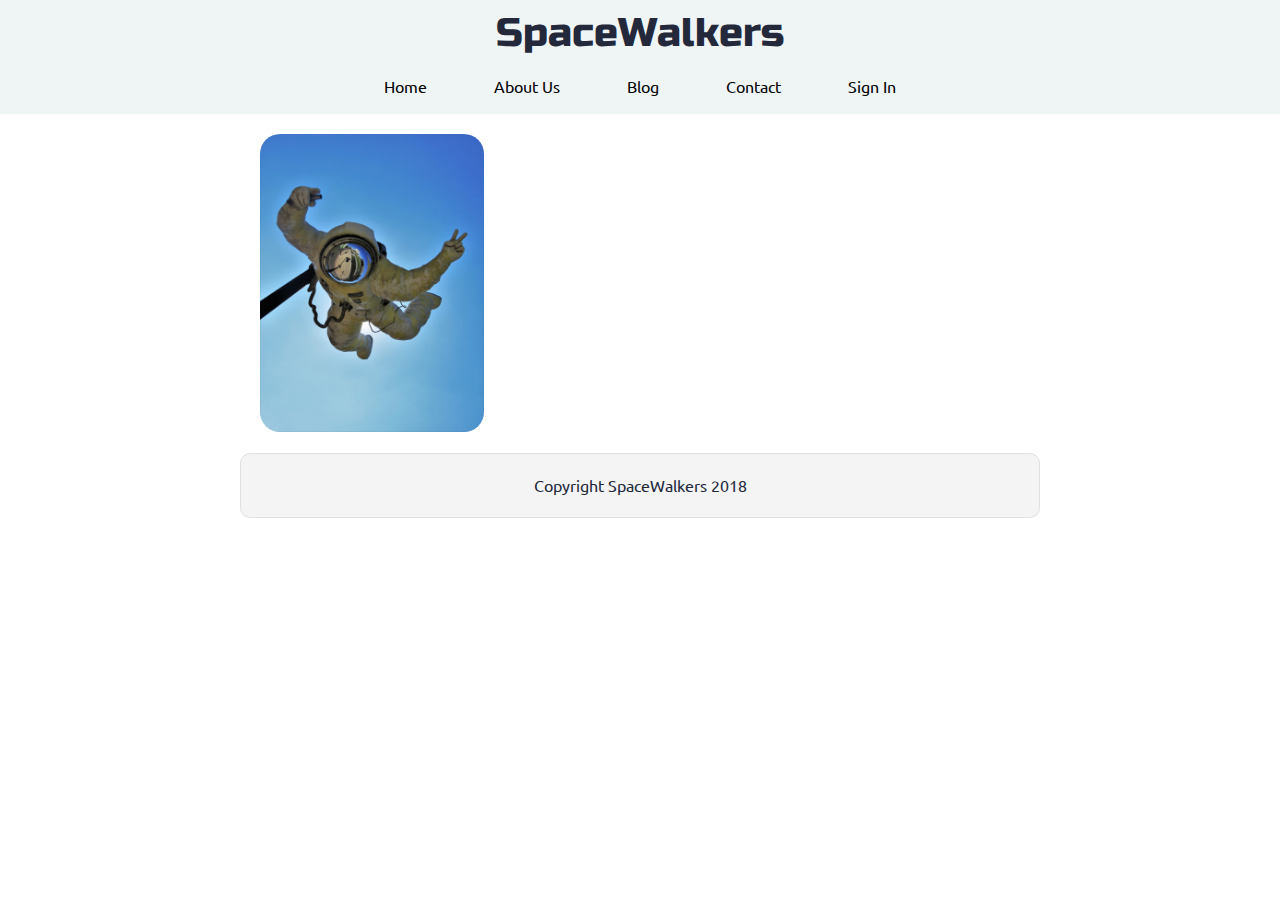
<file: about-us.html>
<!doctype html>

<html lang="en">
<head>
  <meta charset="utf-8">
  <meta name="viewport" content="width=device-width, initial-scale=1">
  <title>SpaceWalkers -- About Us</title>

  <link href="https://fonts.googleapis.com/css?family=Russo+One|Ubuntu" rel="stylesheet">
  <link href="css/index.css" rel="stylesheet">

  <!--[if lt IE 9]>
    <script src="https://cdnjs.cloudflare.com/ajax/libs/html5shiv/3.7.3/html5shiv.js"></script>
  <![endif]-->
</head>

<body>

 <!-- navigation code here -->
<section class="navigation">
  <h1>SpaceWalkers</h1>
  <nav>
    <a href="#">Home</a>
    <a href="about-us.html">About Us</a>
    <a href="#">Blog</a>
    <a href="#">Contact</a>
    <a href="#">Sign In</a>
  </nav>
</section>
  <div class="container home">
    <header class="About-Us-Intro">
        <img src="img/astronaut.jpg" alt="Picture of astronaut giving peace sign.">
    </header>

    <footer>
      <p>Copyright SpaceWalkers 2018</p>
    </footer>

  </div>
</body>
</html>
</file>
<file: css/index.css>
/* http://meyerweb.com/eric/tools/css/reset/ 
   v2.0 | 20110126
   License: none (public domain)
*/
html,
body,
div,
span,
applet,
object,
iframe,
h1,
h2,
h3,
h4,
h5,
h6,
p,
blockquote,
pre,
a,
abbr,
acronym,
address,
big,
cite,
code,
del,
dfn,
em,
img,
ins,
kbd,
q,
s,
samp,
small,
strike,
strong,
sub,
sup,
tt,
var,
b,
u,
i,
center,
dl,
dt,
dd,
ol,
ul,
li,
fieldset,
form,
label,
legend,
table,
caption,
tbody,
tfoot,
thead,
tr,
th,
td,
article,
aside,
canvas,
details,
embed,
figure,
figcaption,
footer,
header,
hgroup,
menu,
nav,
output,
ruby,
section,
summary,
time,
mark,
audio,
video {
  margin: 0;
  padding: 0;
  border: 0;
  font-size: 100%;
  font: inherit;
  vertical-align: baseline;
}
/* HTML5 display-role reset for older browsers */
article,
aside,
details,
figcaption,
figure,
footer,
header,
hgroup,
menu,
nav,
section {
  display: block;
}
body {
  line-height: 1;
}
ol,
ul {
  list-style: none;
}
blockquote,
q {
  quotes: none;
}
blockquote:before,
blockquote:after,
q:before,
q:after {
  content: '';
  content: none;
}
table {
  border-collapse: collapse;
  border-spacing: 0;
}
* {
  box-sizing: border-box;
}
html {
  font-size: 62.5%;
}
html,
body {
  font-family: 'Ubuntu', sans-serif;
  color: #5E6164;
}
h1,
h2,
h3,
h4,
h5 {
  font-family: 'Russo One', sans-serif;
  color: #23293B;
}
h2 {
  font-size: 3.2rem;
}
h3 {
  font-size: 2.8rem;
}
p {
  font-size: 1.6rem;
  line-height: 1.4;
}
.container {
  max-width: 800px;
  width: 100%;
  margin: 0 auto;
}
.navigation {
  display: flex;
  flex-direction: column;
  align-items: center;
  background: #EFF4F5;
}
.navigation h1 {
  font-size: 4rem;
  margin: 1% 0 0 0;
}
@media (max-width: 500px) {
  .navigation h1 {
    margin-top: 2%;
  }
}
.navigation nav {
  display: flex;
  justify-content: space-between;
  width: 40%;
  margin: 2% 0 1.5% 0;
}
@media (max-width: 500px) {
  .navigation nav {
    width: 78%;
    margin: 4% 0 3% 0;
  }
}
.navigation nav a {
  text-decoration: none;
  color: black;
  font-size: 1.6rem;
}
footer {
  color: #22283B;
  background: #f4f4f4;
  padding: 20px 0;
  border: 1px double #e0e0e0;
  border-radius: 10px;
  display: flex;
  justify-content: center;
  align-items: center;
  margin-bottom: 3%;
}
@media (max-width: 500px) {
  footer {
    margin-bottom: 4%;
  }
}
.home .intro img {
  border-radius: 5px;
}
@media (max-width: 500px) {
  .home .intro img {
    width: 100%;
  }
}
.home .intro h2 {
  padding: 15px;
}
.home .intro p {
  padding: 0 15px;
}
.home .space-images {
  display: flex;
  flex-wrap: wrap;
  width: 100%;
}
.home .space-images img {
  width: 28%;
  margin: 20px 2.5%;
  border-radius: 20px;
  height: 100%;
}
@media (max-width: 500px) {
  .home .space-images .blast {
    width: 100%;
    margin-left: 5%;
    margin-right: 5%;
  }
}
@media (max-width: 500px) {
  .home .space-images .sky {
    display: none;
  }
}
@media (max-width: 500px) {
  .home .space-images .launch {
    display: none;
  }
}
.home .visit-planets {
  padding: 15px;
}
@media (max-width: 500px) {
  .home .visit-planets {
    padding-bottom: 0;
    margin-bottom: -5%;
  }
}
.home .visit-planets h3 {
  margin-top: 11px;
}
.home .visit-planets p {
  margin-top: 13px;
}
.home .walk {
  margin-top: 60px;
  border-top: 1px solid #dee2e6;
  padding: 50px 60px;
  display: flex;
  justify-content: center;
}
@media (max-width: 500px) {
  .home .walk {
    flex-direction: column-reverse;
    padding: 4% 4%;
  }
}
.home .walk .walk-text {
  width: 50%;
}
@media (max-width: 500px) {
  .home .walk .walk-text {
    width: 100%;
    margin-top: 4%;
  }
}
.home .walk .walk-text h3 {
  margin-bottom: 10px;
}
.home .walk .walk-text p {
  margin-bottom: 26px;
}
.home .walk .walk-text .btn {
  display: flex;
  align-items: center;
  justify-content: center;
  background: #010510;
  width: 100px;
  color: white;
  font-size: 1.8rem;
  border-radius: 5px;
  height: 40px;
}
.home .walk .walk-text .btn:hover {
  background: white;
  color: #010510;
}
@media (max-width: 500px) {
  .home .walk .walk-text .btn {
    width: 100%;
    height: 70px;
    margin-bottom: 0.5%;
  }
}
.home .walk .walk-img {
  width: 46%;
  margin-left: 4%;
}
@media (max-width: 500px) {
  .home .walk .walk-img {
    width: 100%;
    margin-left: 0;
  }
}
.home .walk .walk-img img {
  width: 100%;
  height: auto;
  border-radius: 10px;
}
.About-Us-Intro img {
  width: 28%;
  margin: 20px 2.5%;
  border-radius: 20px;
  height: 100%;
}
</file>
